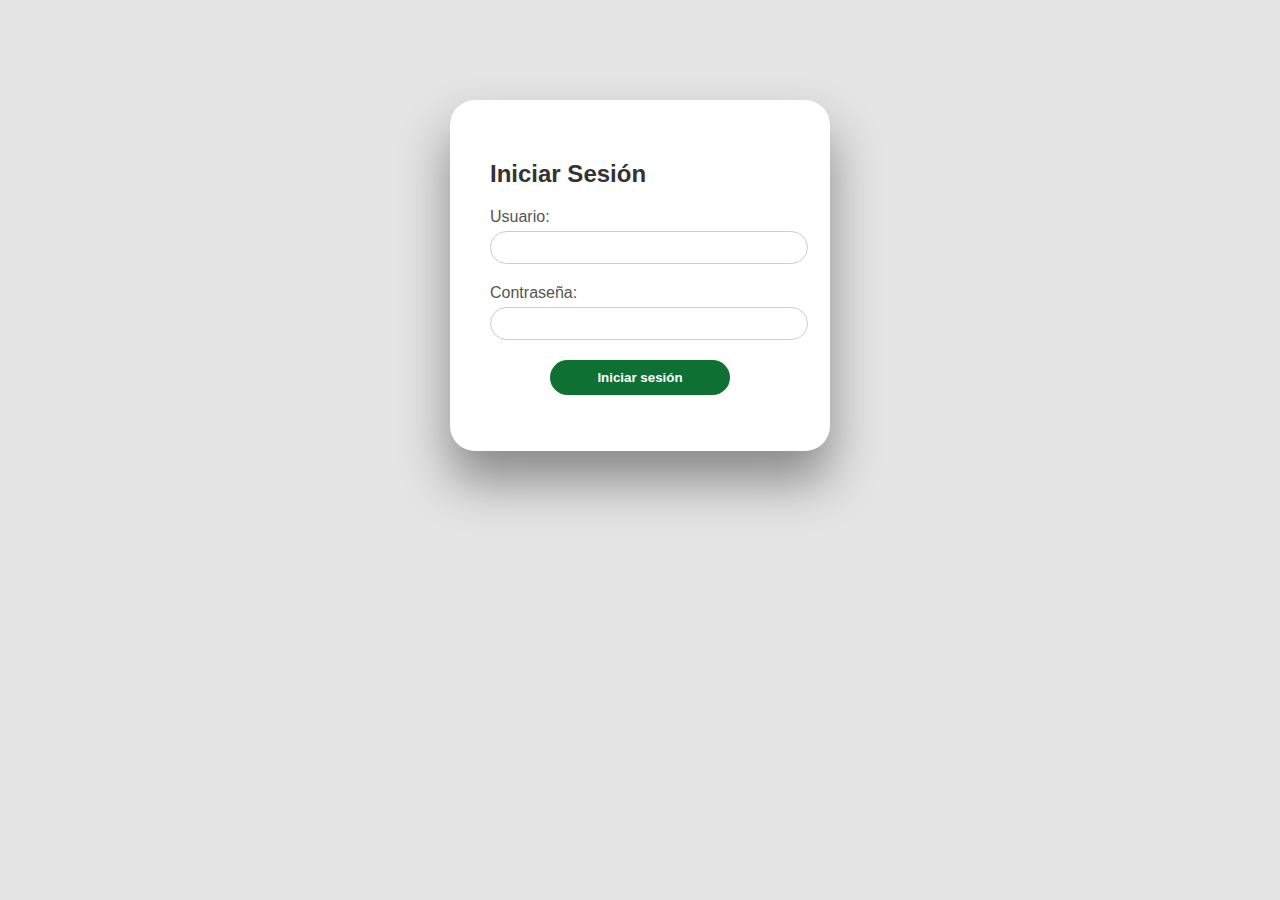
<file: login.html>
<!DOCTYPE html>
<html lang="en">
<head>
    <meta charset="UTF-8">
    <meta name="viewport" content="width=device-width, initial-scale=1.0">
    <title>Iniciar Sesión para iniciar</title>
    <link rel="stylesheet" href="login.css">
</head>
<body>

<div class="login-container">
    <h2>Iniciar Sesión</h2>
    <form id="login-form">
        <div class="input-group">
            <label for="username">Usuario:</label>
            <input type="text" id="username" name="username" required>
        </div>
        <div class="input-group">
            <label for="password">Contraseña:</label>
            <input type="password" id="password" name="password" required>
        </div>
        <button type="submit">Iniciar sesión</button>
    </form>
    <p id="error-message" class="error-message"></p>
</div>

<script src="login.js"></script>
</body>
</html>
</file>
<file: login.css>
body {
    margin: 0;
    padding: 0;
    font-family: Arial, sans-serif;
    background-color: #cac8c87b;
}

.login-container {
    width: 300px;
    margin: 100px auto;
    background-color: #ffffff;
    border-radius: 25px;
    padding: 40px;
    box-shadow: 0px 30px 50px 0px rgba(0,0,0,0.4);
}

h2 {
    margin-bottom: 20px;
    color: #333;
}

.input-group {
    margin-bottom: 20px;
}

label {
    display: block;
    margin-bottom: 5px;
    color: #555;
}

input[type="text"],
input[type="password"] {
    width: 100%;
    padding: 8px;
    border: 1px solid #ccc;
    border-radius: 20px;
}

button {
    display: block; /* Asegura que el botón ocupe todo el ancho disponible */
    margin: 0 auto; /* Centra horizontalmente el botón */
    width: 60%;
    padding: 10px;
    background-color: #0f7034;
    border: none;
    border-radius: 20px;
    color: #fff;
    font-weight: bold;
    cursor: pointer;
    transition: background-color 0.3s;
}


button:hover {
    background-color: #053710;
}
</file>
